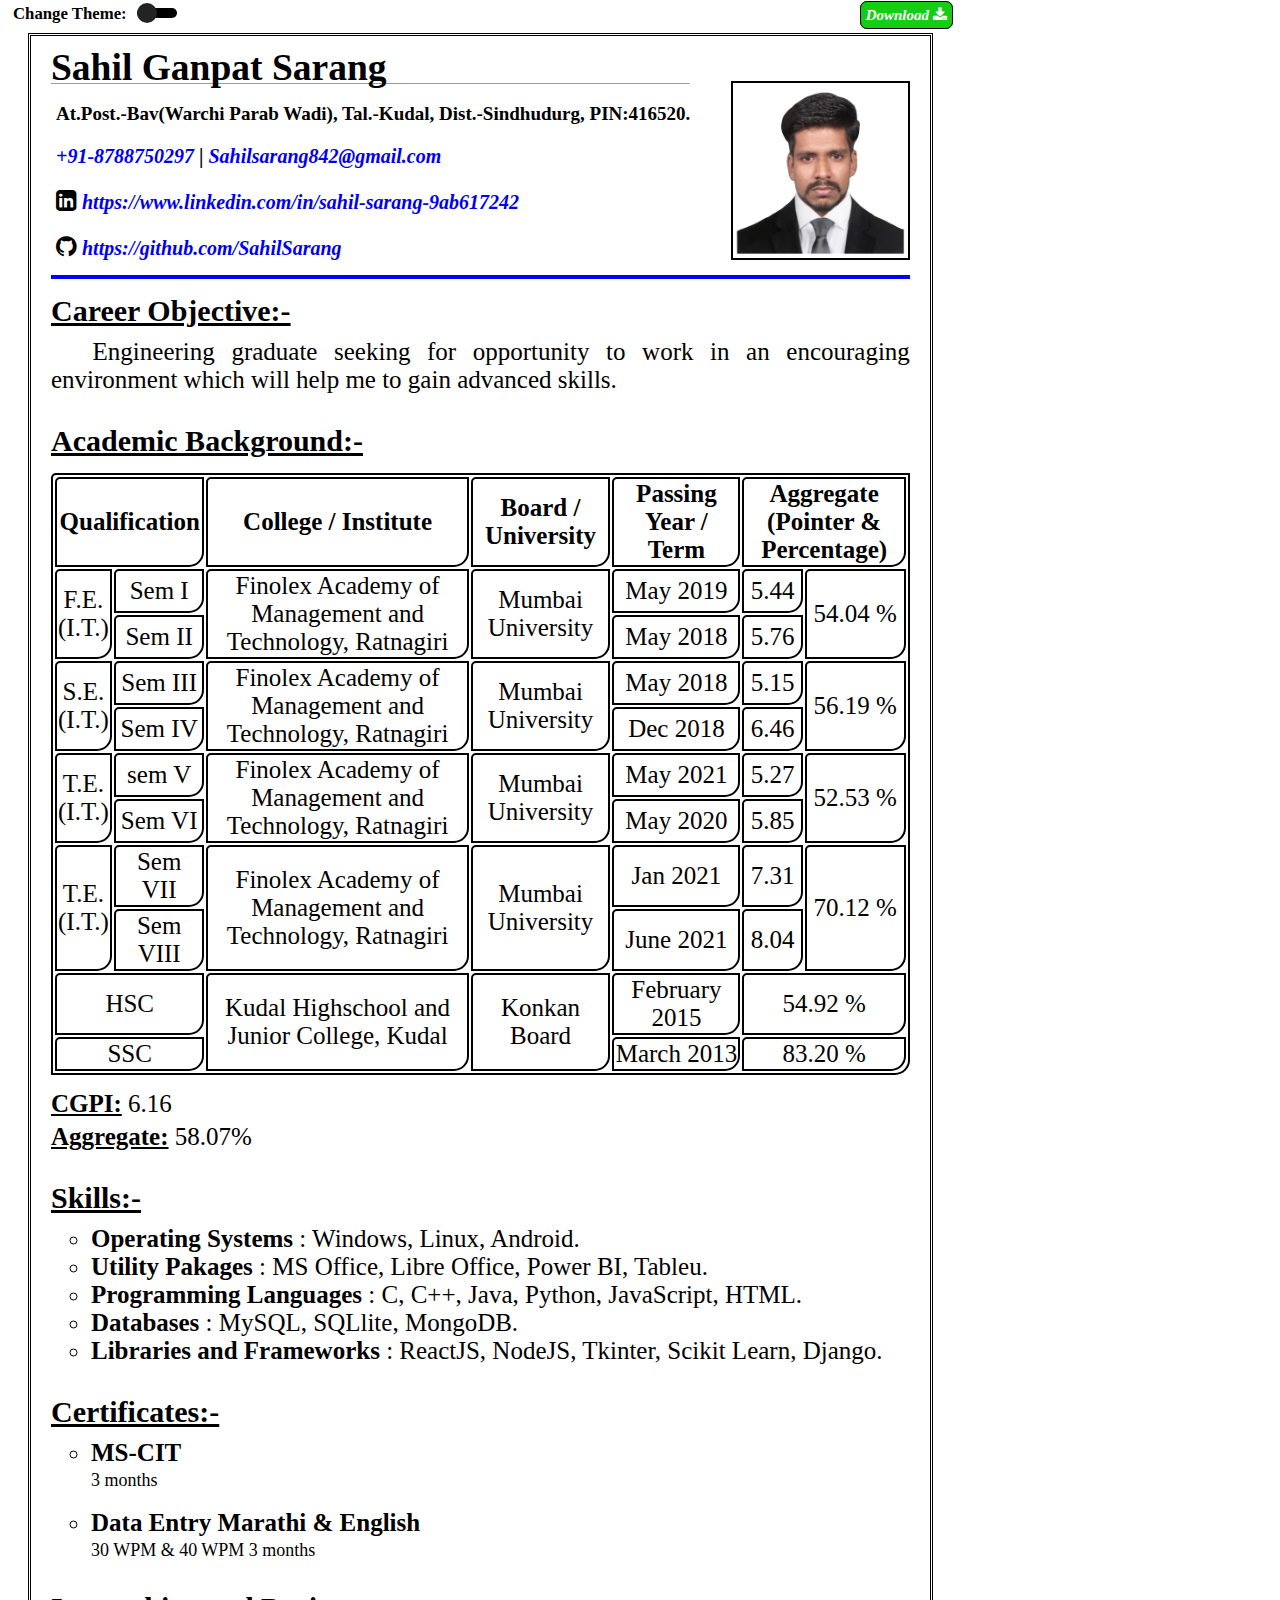
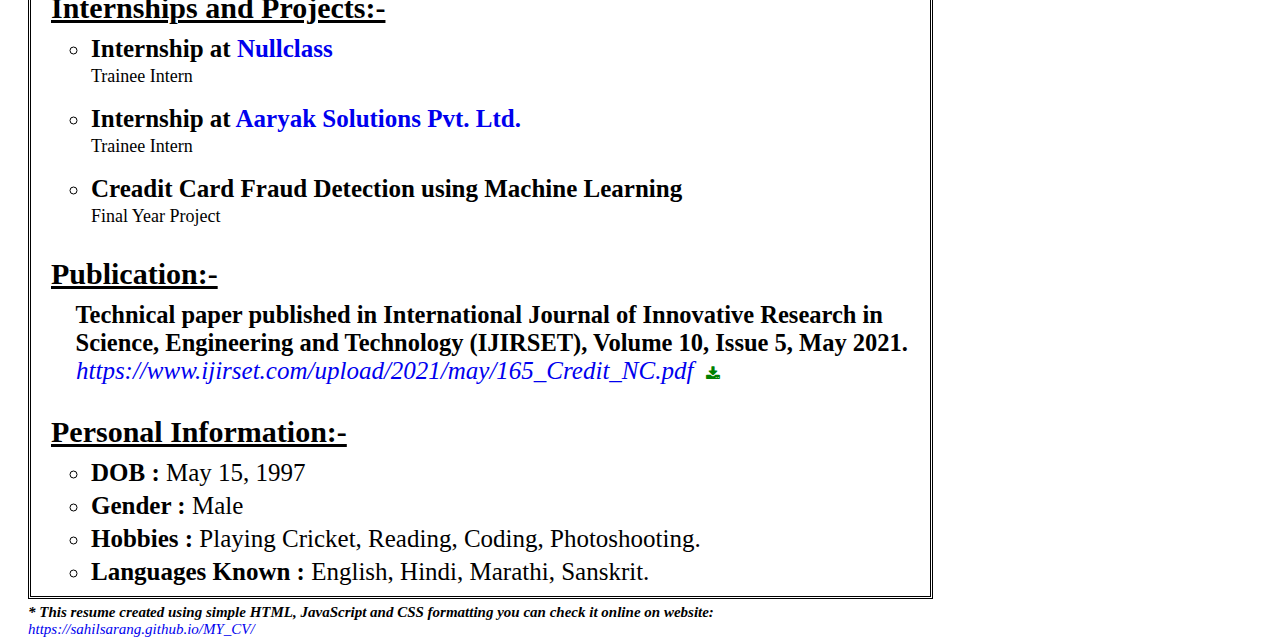
<file: index.html>
<!DOCTYPE html>
<html>
    <head>
        <title>CV Sahil Sarang</title>
        <link rel="icon" href="./icon.png" type="icon">
        <link rel="stylesheet" href="cv.css" type="text/css" id="style">
        <link rel="stylesheet" href="https://cdnjs.cloudflare.com/ajax/libs/font-awesome/4.7.0/css/font-awesome.min.css">
        <meta charset="utf-8" name="viewport" content= "width=device-width, initial-scale=1.0">
    </head>
    <body>
        <script>
            function changetheme() {
                var element = document.body;
                element.classList.toggle("dark-mode");
            }
        </script>
        <header>
            <div class="themes">
                <h6 id="theme-label">Change Theme:</h6>
                <label class="switch" >
                    <input type="checkbox" onclick = "changetheme()"/>
                    <span class="slider round"></span>
                </label>
                <div class="dnld"><a href="My_Resume.pdf" download="Resume_Sahil_Sarang"><b>Download</b>
                    <i class="fa fa-download" style="color: white;"></i>
                </a></div>
            </div>
        </header>
        <div class="main">
            <div class="head">
                <div class="head-details">
                    <h2 id="name">Sahil Ganpat Sarang<hr size="1px" style="margin-top: -6px;"></h2>
                    <h6 style="font-size: 19px; margin-top: 0%;">At.Post.-Bav(Warchi Parab Wadi), Tal.-Kudal, Dist.-Sindhudurg, PIN:416520.</h4>
                    <h6><a href="tel:+91878-875-0297" class="a">+91-8788750297 </a>| 
                        <a href="mailto:Sahilsarang842@gmail.com">
                        Sahilsarang842@gmail.com</a></h5>
                    <h6><i class="fa fa-linkedin-square" style="font-size:24px"></i> 
                        <a href="https://www.linkedin.com/in/sahil-sarang-9ab617242">
                        https://www.linkedin.com/in/sahil-sarang-9ab617242</a></h6>
                    <h6><i class="fa fa-github" style="font-size:24px"></i>
                        <a href="https://github.com/SahilSarang">
                        https://github.com/SahilSarang</a></h6>
                </div>
                <img src="./photo.png" alt="Photo" id="photo">
            </div>
            <hr id="hrline">
            <div class="resume-point">
                <h3 style="margin: 0%; margin-bottom: -15px;">Career Objective:-</h3>
                <p style="text-align: justify;">&emsp; Engineering graduate seeking for opportunity to work in an encouraging 
                    environment which will help me to gain advanced skills.</p>
            </div>
            <div class="resume-point">
                <h3 style="margin-bottom: 15px;">Academic Background:-</h3>
                <table>
                    <tr>
                        <th colspan="2">Qualification</th>
                        <th>College / Institute</th>
                        <th>Board / University</th>
                        <th>Passing Year / Term</th>
                        <th colspan="2">Aggregate <br> (Pointer & Percentage)</th>
                    </tr>
                    <tr>
                        <td rowspan="2"> F.E. <br> (I.T.)</td>
                        <td>Sem I</td>
                        <td rowspan="2">Finolex Academy of Management and Technology, Ratnagiri</td>
                        <td rowspan="2">Mumbai University</td>
                        <td>May 2019</td>
                        <td>5.44</td>
                        <td rowspan="2">54.04 &#37;</td>
                    </tr>
                    <tr>
                        <td>Sem II</td>
                        <td>May 2018</td>
                        <td>5.76</td>
                    </tr>
                    <tr>
                        <td rowspan="2"> S.E. <br> (I.T.)</td>
                        <td>Sem III</td>
                        <td rowspan="2">Finolex Academy of Management and Technology, Ratnagiri</td>
                        <td rowspan="2">Mumbai University</td>
                        <td>May 2018</td>
                        <td>5.15</td>
                        <td rowspan="2">56.19 &#37;</td>
                    </tr>
                    <tr>
                        <td>Sem IV</td>
                        <td>Dec 2018</td>
                        <td>6.46</td>
                    </tr>
                    <tr>
                        <td rowspan="2"> T.E. <br> (I.T.)</td>
                        <td>sem V</td>
                        <td rowspan="2">Finolex Academy of Management and Technology, Ratnagiri</td>
                        <td rowspan="2">Mumbai University</td>
                        <td>May 2021</td>
                        <td>5.27</td>
                        <td rowspan="2">52.53 &#37;</td>
                    </tr>
                    <tr>
                        <td>Sem VI</td>
                        <td>May 2020</td>
                        <td>5.85</td>
                    </tr>
                    <tr>
                        <td rowspan="2"> T.E. <br> (I.T.)</td>
                        <td>Sem VII</td>
                        <td rowspan="2">Finolex Academy of Management and Technology, Ratnagiri</td>
                        <td rowspan="2">Mumbai University</td>
                        <td>Jan 2021</td>
                        <td>7.31</td>
                        <td rowspan="2">70.12 &#37;</td>
                    </tr>
                    <tr>
                        <td>Sem VIII</td>
                        <td>June 2021</td>
                        <td>8.04</td>
                    </tr>
                    <tr>
                        <td colspan="2">HSC</td>
                        <td rowspan="2">Kudal Highschool and Junior College, Kudal</td>
                        <td rowspan="2">Konkan Board</td>
                        <td>February 2015</td>
                        <td colspan="2">54.92 &#37;</td>
                    </tr>
                    <tr>
                        <td colspan="2">SSC</td>
                        <td>March 2013</td>
                        <td colspan="2">83.20 &#37;</td>
                    </tr>
                </table>
                <pre style="margin-top: 15px;"><b style="text-decoration: underline;">CGPI:</b>&nbsp;6.16</pre>
                <pre style="margin-top: -20px;"><b style="text-decoration: underline;">Aggregate:</b>&nbsp;58.07&#37;</pre>
            </div>
            <div class="resume-point">
                <h3>Skills:-</h3>
                <ul>
                    <li><b>Operating Systems</b> : Windows, Linux, Android.</li>
                    <li><b>Utility Pakages</b> : MS Office, Libre Office, Power BI, Tableu.</li>
                    <li><b>Programming Languages</b> : C, C++, Java, Python, JavaScript, HTML.</li>
                    <li><b>Databases</b> : MySQL, SQLlite, MongoDB.</li>
                    <li><b>Libraries and Frameworks</b> : ReactJS, NodeJS, Tkinter, Scikit Learn, Django.</li>
                </ul>
            </div>
            <div class="resume-point">
                <h3>Certificates:-</h3>
                <ul>
                    <li><b>MS-CIT</b>
                        <p id="role">3 months</p></li>
                    <li><b>Data Entry Marathi & English</b>
                        <p id="role">30 WPM & 40 WPM 3 months</p></li>
                </ul>
            </div>
            <div class="resume-point">
                <h3>Internships and Projects:-</h3>
                <ul>
                    <li><b>Internship at <a href="https://nullclass.com/" style="font-style: normal;">Nullclass</a></b>
                        <p id="role">Trainee Intern</p></li>
                    <li><b>Internship at <a href="https://aaryaksolutions.com/" style="font-style: normal;">Aaryak Solutions Pvt. Ltd.</a></b>
                        <p id="role">Trainee Intern</p></li>
                    <li><b>Creadit Card Fraud Detection using Machine Learning</b>
                        <p id="role">Final Year Project</p></li>
                </ul>
            </div>
            <div class="resume-point">
                <h3 style="margin-bottom: 10px;">Publication:-</h3>
                <b style="font-size: 24.5px;">  &emsp;Technical paper published in International Journal of Innovative Research in<br>  &emsp;Science,
                    Engineering and Technology (IJIRSET), Volume 10, Issue 5, May 2021.</b> <br>
                <a href="https://www.ijirset.com/upload/2021/may/165_Credit_NC.pdf">  &emsp;https://www.ijirset.com/upload/2021/may/165_Credit_NC.pdf&nbsp;</a>
                <a href="./165_Credit_NC.pdf" download="165_Credit_NC"><i class="fa fa-download" style="font-size: 15px; color: green;"></i></a>
            </div>
            <div class="resume-point">
                <h3>Personal Information:-</h3>
                <ul style="margin-bottom: -15px;">
                    <li id="info"><pre><b>DOB :</b> May 15, 1997</pre></li>
                    <li id="info"><pre><b>Gender :</b> Male</pre></li>
                    <li id="info"><pre><b>Hobbies :</b> Playing Cricket, Reading, Coding, Photoshooting.</pre></li>
                    <li id="info"><pre><b>Languages Known :</b> English, Hindi, Marathi, Sanskrit.</pre></li>
                </ul>
            </div>
        </div>
        <footer><i><b>* This resume created using simple HTML, JavaScript and CSS formatting you can check it online on website:</b></i>
            <a href="https://sahilsarang.github.io/MY_CV/">https://sahilsarang.github.io/MY_CV/</a></footer>     
    </body>
</html>
</file>
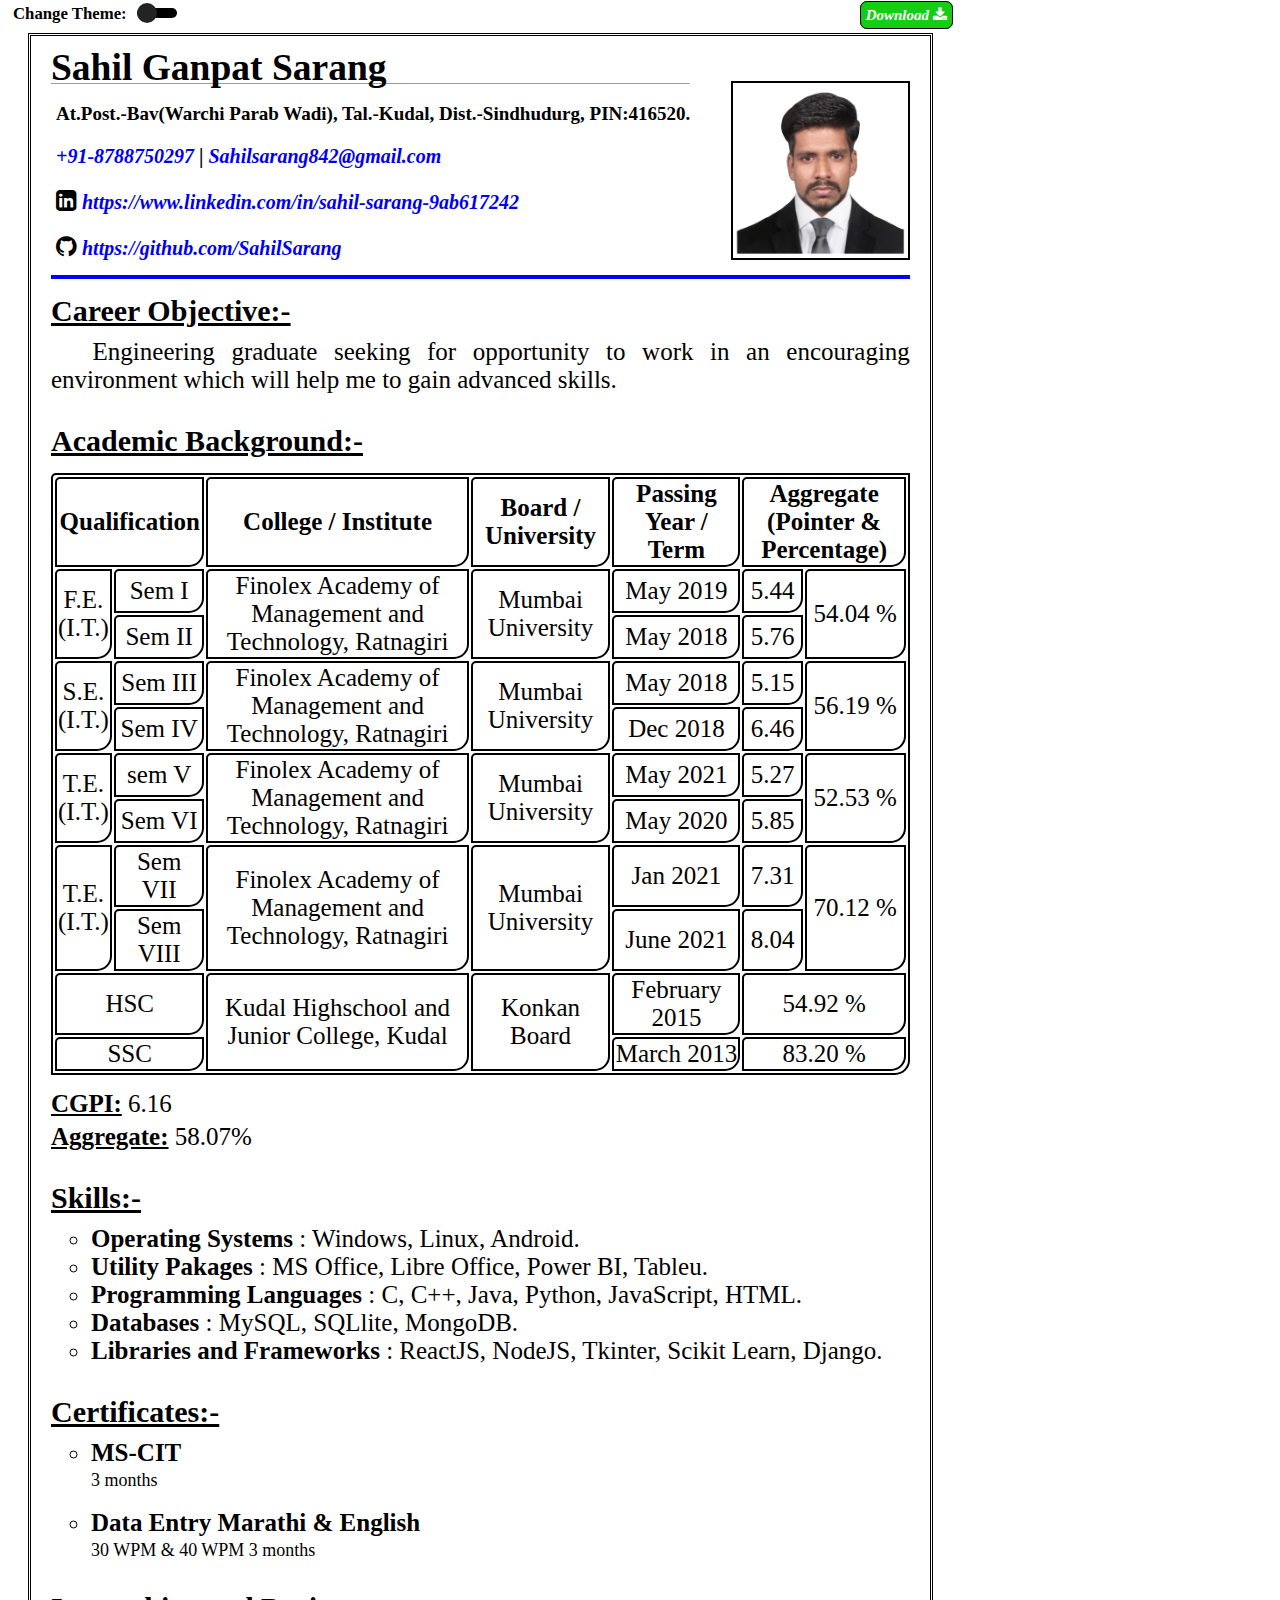
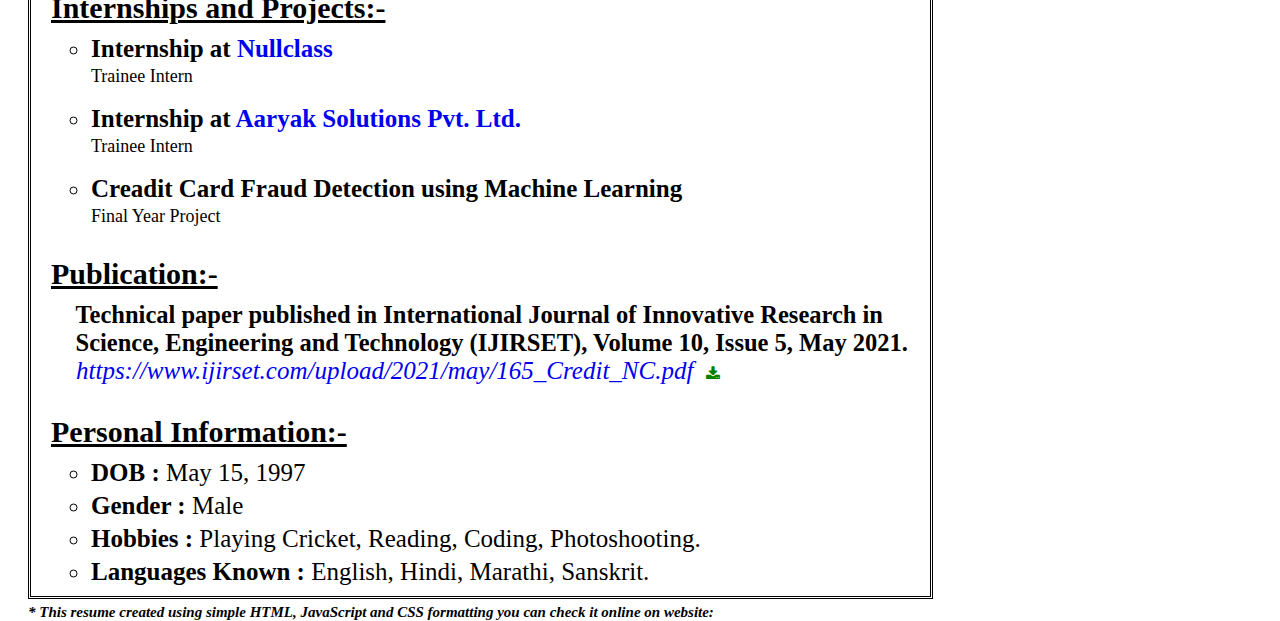
<file: CV.html>
<!DOCTYPE html>
<html>
    <head>
        <title>CV Sahil Sarang</title>
        <link rel="icon" href="./icon.png" type="icon">
        <link rel="stylesheet" href="cv.css" type="text/css" id="style">
        <link rel="stylesheet" href="https://cdnjs.cloudflare.com/ajax/libs/font-awesome/4.7.0/css/font-awesome.min.css">
        <meta charset="utf-8" name="viewport" content= "width=device-width, initial-scale=1.0">
    </head>
    <body>
        <script>
            function changetheme() {
                var element = document.body;
                element.classList.toggle("dark-mode");
            }
        </script>
        <header>
            <div class="themes">
                <h6 id="theme-label">Change Theme:</h6>
                <label class="switch" >
                    <input type="checkbox" onclick = "changetheme()"/>
                    <span class="slider round"></span>
                </label>
                <div class="dnld"><a href="My_Resume.pdf" download="Resume_Sahil_Sarang"><b>Download</b>
                    <i class="fa fa-download" style="color: white;"></i>
                </a></div>
            </div>
        </header>
        <div class="main">
            <div class="head">
                <div class="head-details">
                    <h2 id="name">Sahil Ganpat Sarang<hr size="1px" style="margin-top: -6px;"></h2>
                    <h6 style="font-size: 19px; margin-top: 0%;">At.Post.-Bav(Warchi Parab Wadi), Tal.-Kudal, Dist.-Sindhudurg, PIN:416520.</h4>
                    <h6><a href="tel:+91878-875-0297" class="a">+91-8788750297 </a>| 
                        <a href="mailto:Sahilsarang842@gmail.com">
                        Sahilsarang842@gmail.com</a></h5>
                    <h6><i class="fa fa-linkedin-square" style="font-size:24px"></i> 
                        <a href="https://www.linkedin.com/in/sahil-sarang-9ab617242">
                        https://www.linkedin.com/in/sahil-sarang-9ab617242</a></h6>
                    <h6><i class="fa fa-github" style="font-size:24px"></i>
                        <a href="https://github.com/SahilSarang">
                        https://github.com/SahilSarang</a></h6>
                </div>
                <img src="./photo.png" alt="Photo" id="photo">
            </div>
            <hr id="hrline">
            <div class="resume-point">
                <h3 style="margin: 0%; margin-bottom: -15px;">Career Objective:-</h3>
                <p style="text-align: justify;">&emsp; Engineering graduate seeking for opportunity to work in an encouraging 
                    environment which will help me to gain advanced skills.</p>
            </div>
            <div class="resume-point">
                <h3 style="margin-bottom: 15px;">Academic Background:-</h3>
                <table>
                    <tr>
                        <th colspan="2">Qualification</th>
                        <th>College / Institute</th>
                        <th>Board / University</th>
                        <th>Passing Year / Term</th>
                        <th colspan="2">Aggregate <br> (Pointer & Percentage)</th>
                    </tr>
                    <tr>
                        <td rowspan="2"> F.E. <br> (I.T.)</td>
                        <td>Sem I</td>
                        <td rowspan="2">Finolex Academy of Management and Technology, Ratnagiri</td>
                        <td rowspan="2">Mumbai University</td>
                        <td>May 2019</td>
                        <td>5.44</td>
                        <td rowspan="2">54.04 &#37;</td>
                    </tr>
                    <tr>
                        <td>Sem II</td>
                        <td>May 2018</td>
                        <td>5.76</td>
                    </tr>
                    <tr>
                        <td rowspan="2"> S.E. <br> (I.T.)</td>
                        <td>Sem III</td>
                        <td rowspan="2">Finolex Academy of Management and Technology, Ratnagiri</td>
                        <td rowspan="2">Mumbai University</td>
                        <td>May 2018</td>
                        <td>5.15</td>
                        <td rowspan="2">56.19 &#37;</td>
                    </tr>
                    <tr>
                        <td>Sem IV</td>
                        <td>Dec 2018</td>
                        <td>6.46</td>
                    </tr>
                    <tr>
                        <td rowspan="2"> T.E. <br> (I.T.)</td>
                        <td>sem V</td>
                        <td rowspan="2">Finolex Academy of Management and Technology, Ratnagiri</td>
                        <td rowspan="2">Mumbai University</td>
                        <td>May 2021</td>
                        <td>5.27</td>
                        <td rowspan="2">52.53 &#37;</td>
                    </tr>
                    <tr>
                        <td>Sem VI</td>
                        <td>May 2020</td>
                        <td>5.85</td>
                    </tr>
                    <tr>
                        <td rowspan="2"> T.E. <br> (I.T.)</td>
                        <td>Sem VII</td>
                        <td rowspan="2">Finolex Academy of Management and Technology, Ratnagiri</td>
                        <td rowspan="2">Mumbai University</td>
                        <td>Jan 2021</td>
                        <td>7.31</td>
                        <td rowspan="2">70.12 &#37;</td>
                    </tr>
                    <tr>
                        <td>Sem VIII</td>
                        <td>June 2021</td>
                        <td>8.04</td>
                    </tr>
                    <tr>
                        <td colspan="2">HSC</td>
                        <td rowspan="2">Kudal Highschool and Junior College, Kudal</td>
                        <td rowspan="2">Konkan Board</td>
                        <td>February 2015</td>
                        <td colspan="2">54.92 &#37;</td>
                    </tr>
                    <tr>
                        <td colspan="2">SSC</td>
                        <td>March 2013</td>
                        <td colspan="2">83.20 &#37;</td>
                    </tr>
                </table>
                <pre style="margin-top: 15px;"><b style="text-decoration: underline;">CGPI:</b>&nbsp;6.16</pre>
                <pre style="margin-top: -20px;"><b style="text-decoration: underline;">Aggregate:</b>&nbsp;58.07&#37;</pre>
            </div>
            <div class="resume-point">
                <h3>Skills:-</h3>
                <ul>
                    <li><b>Operating Systems</b> : Windows, Linux, Android.</li>
                    <li><b>Utility Pakages</b> : MS Office, Libre Office, Power BI, Tableu.</li>
                    <li><b>Programming Languages</b> : C, C++, Java, Python, JavaScript, HTML.</li>
                    <li><b>Databases</b> : MySQL, SQLlite, MongoDB.</li>
                    <li><b>Libraries and Frameworks</b> : ReactJS, NodeJS, Tkinter, Scikit Learn, Django.</li>
                </ul>
            </div>
            <div class="resume-point">
                <h3>Certificates:-</h3>
                <ul>
                    <li><b>MS-CIT</b>
                        <p id="role">3 months</p></li>
                    <li><b>Data Entry Marathi & English</b>
                        <p id="role">30 WPM & 40 WPM 3 months</p></li>
                </ul>
            </div>
            <div class="resume-point">
                <h3>Internships and Projects:-</h3>
                <ul>
                    <li><b>Internship at <a href="https://nullclass.com/" style="font-style: normal;">Nullclass</a></b>
                        <p id="role">Trainee Intern</p></li>
                    <li><b>Internship at <a href="https://aaryaksolutions.com/" style="font-style: normal;">Aaryak Solutions Pvt. Ltd.</a></b>
                        <p id="role">Trainee Intern</p></li>
                    <li><b>Creadit Card Fraud Detection using Machine Learning</b>
                        <p id="role">Final Year Project</p></li>
                </ul>
            </div>
            <div class="resume-point">
                <h3 style="margin-bottom: 10px;">Publication:-</h3>
                <b style="font-size: 24.5px;">  &emsp;Technical paper published in International Journal of Innovative Research in<br>  &emsp;Science,
                    Engineering and Technology (IJIRSET), Volume 10, Issue 5, May 2021.</b> <br>
                <a href="https://www.ijirset.com/upload/2021/may/165_Credit_NC.pdf">  &emsp;https://www.ijirset.com/upload/2021/may/165_Credit_NC.pdf&nbsp;</a>
                <a href="./165_Credit_NC.pdf" download="165_Credit_NC"><i class="fa fa-download" style="font-size: 15px; color: green;"></i></a>
            </div>
            <div class="resume-point">
                <h3>Personal Information:-</h3>
                <ul style="margin-bottom: -15px;">
                    <li id="info"><pre><b>DOB :</b> May 15, 1997</pre></li>
                    <li id="info"><pre><b>Gender :</b> Male</pre></li>
                    <li id="info"><pre><b>Hobbies :</b> Playing Cricket, Reading, Coding, Photoshooting.</pre></li>
                    <li id="info"><pre><b>Languages Known :</b> English, Hindi, Marathi, Sanskrit.</pre></li>
                </ul>
            </div>
        </div>
        <footer><i><b>* This resume created using simple HTML, JavaScript and CSS formatting you can check it online on website:</b></i>
            <a href=""></a></footer>     
    </body>
</html>
</file>
<file: cv.css>
body {
    background-color: white;
    color: black;
    font-size: 25px;
    max-width: 25cm;
    max-height: 29.7cm;
}

.themes {
  display: flex;
}

#theme-label{
  margin-top: -4px;
  margin-left: 5px;
}

.dark-mode {
    background-color: black;
    color: white;
    border-color: white;
}

.dark-mode a{
  color: white;
}

.dnld{
  float: right;
  margin-top: -10px;
  margin-left: 683px;
}

.dnld a{
  text-decoration: none;
  padding: 5px 5px 5px 5px;
  font-size: 15px;
  color: white;
  background-color: rgb(20, 206, 20);
  border-radius: 7px;
  border: 1px solid black;
}

.dark-mode #hrline{
  background-color: white;
}

.switch {
  position: relative;
  display: inline-block;
  width: 40px;
  height: 10px;
  margin-left: 10px;
}

.switch input { 
  opacity: 0;
  width: 0;
  height: 0;
}

.slider {
  position: absolute;
  cursor: pointer;
  top: 0;
  left: 0;
  right: 0;
  bottom: 0;
  background-color: black;
  -webkit-transition: .4s;
  transition: .4s;
}

.slider:before {
  position: absolute;
  content: "";
  height: 20px;
  width: 20px;
  bottom: -5px;
  background-color: rgb(34, 36, 36);
  -webkit-transition: .4s;
  transition: .4s;
}

input:checked + .slider {
  background-color: white;
}

input:focus + .slider {
  box-shadow: 0 0 1px black;
}

input:checked + .slider:before {
  -webkit-transform: translateX(26px);
  -ms-transform: translateX(26px);
  transform: translateX(26px);
  background-color: white;
}

.slider.round {
  border-radius: 34px;
}

.slider.round:before {
  border-radius: 50%;
}

.main{
  margin: 20px 20px 20px 20px;
  border: double;
  margin-top: -30px;
  padding: 10px 20px 0px 20px;
}

.head{
  display: flex; 
  justify-content: space-between;
}

#name{
  margin: 0%;
}

.head-details{
  display: flex;
  flex-direction: column;
  justify-content: space-between;
}

.head-details h6{
  margin: 0%;
  font-size: 20px;
  margin-top: 20px;
  margin-left: 5px;
}

a{
  font-style: italic;
  text-decoration: none;
}

#photo{
  width: 175px;
  height: 175px;
  margin-top: 35px;
  border: 2px solid;
}

#hrline{
  background-color: blue;
  margin-top: 15px;
  margin-bottom: 15px;
  height: 4px;
  border: 0px;
}

h3{
  text-decoration: underline 3px;
  font-size: 30px;
}

table, th, td{
  border: 2px solid;
  text-align: center;
  border-top-left-radius: 5px;
  border-bottom-right-radius: 15px;
}

#total{
  display: flex;
  align-items: baseline;  
}

ul{
  list-style-type: circle;
  align-items: center;
  margin-top: -20px;
}

#role{
  margin-top: 3px;
  font-size: large;
}

pre{
  font-family: 'Times New Roman', Times, serif;
}

#info{
  margin-top: -20px;
}

footer{
  margin: -15px 20px 20px 20px;
  font-size: 15px;
}
</file>
